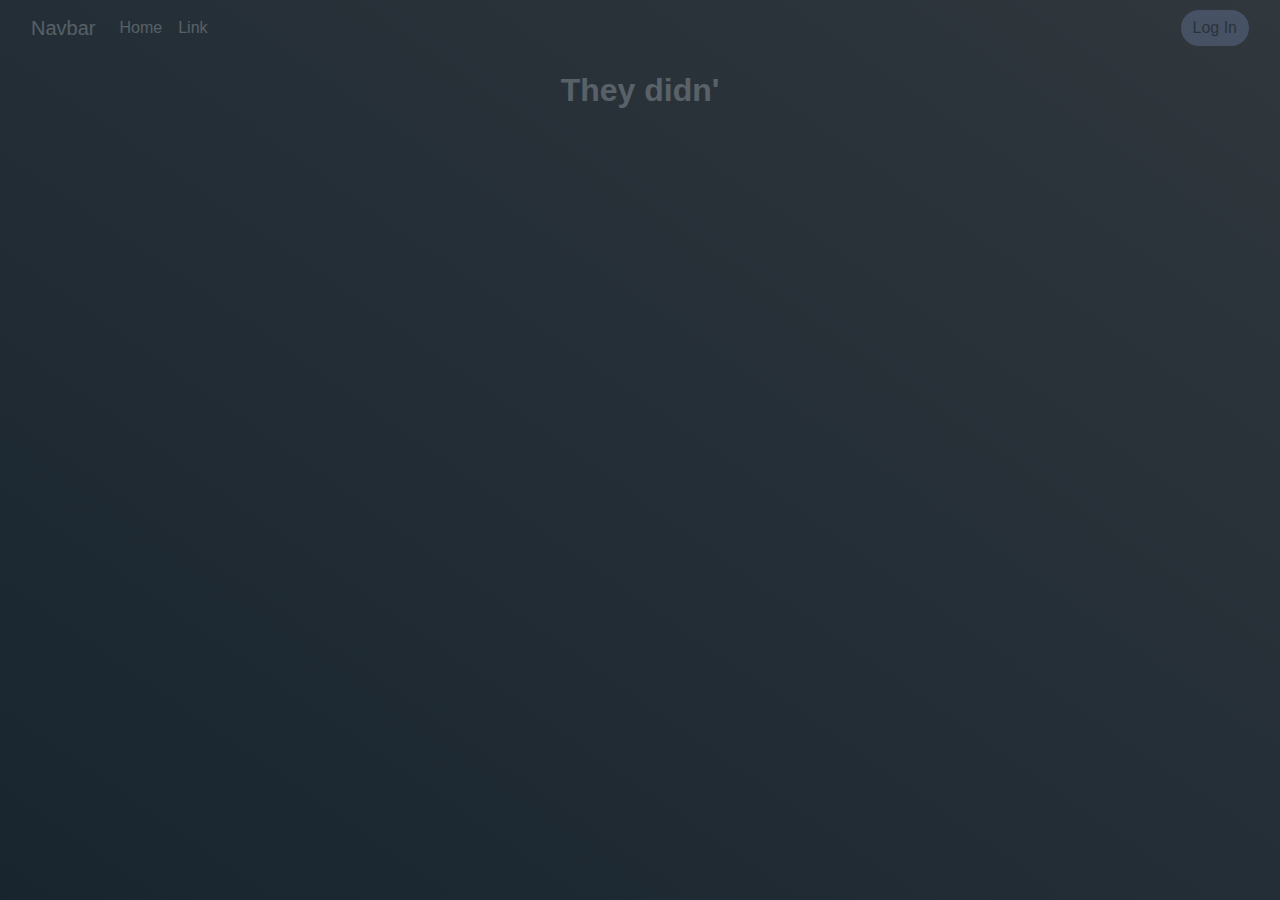
<file: index.html>
<!DOCTYPE html>
<html lang="en">

<head>
    <meta charset="UTF-8">
    <meta name="viewport" content="width=device-width, initial-scale=1" />
    <title>Home</title>
    <link rel="stylesheet" href="styles.css">
    <link rel="stylesheet" href="https://stackpath.bootstrapcdn.com/bootstrap/4.3.1/css/bootstrap.min.css"
        integrity="sha384-ggOyR0iXCbMQv3Xipma34MD+dH/1fQ784/j6cY/iJTQUOhcWr7x9JvoRxT2MZw1T" crossorigin="anonymous">
    <link rel="preconnect" href="https://fonts.googleapis.com">
    <link rel="preconnect" href="https://fonts.gstatic.com" crossorigin>
    <script src="https://ajax.googleapis.com/ajax/libs/jquery/3.5.1/jquery.min.js"></script>
    <link
        href="https://fonts.googleapis.com/css2?family=Roboto+Condensed:ital,wght@0,300;0,400;0,700;1,300;1,400;1,700&display=swap"
        rel="stylesheet">
    <script src="https://code.jquery.com/jquery-3.3.1.slim.min.js"
        integrity="sha384-q8i/X+965DzO0rT7abK41JStQIAqVgRVzpbzo5smXKp4YfRvH+8abtTE1Pi6jizo"
        crossorigin="anonymous"></script>
    <script src="https://cdn.jsdelivr.net/npm/popper.js@1.14.7/dist/umd/popper.min.js"
        integrity="sha384-UO2eT0CpHqdSJQ6hJty5KVphtPhzWj9WO1clHTMGa3JDZwrnQq4sF86dIHNDz0W1"
        crossorigin="anonymous"></script>
    <script src="https://cdn.jsdelivr.net/npm/bootstrap@4.3.1/dist/js/bootstrap.min.js"
        integrity="sha384-JjSmVgyd0p3pXB1rRibZUAYoIIy6OrQ6VrjIEaFf/nJGzIxFDsf4x0xIM+B07jRM"
        crossorigin="anonymous"></script>
</head>

<body onload="typedEffect()" class="container-fluid">
    <section id="page">
        <nav id="nav" class="navbar navbar-expand-lg navbar-dark">
            <a class="navbar-brand" href="#">Navbar</a>
            <button class="navbar-toggler" type="button" data-toggle="collapse" data-target="#navbarSupportedContent"
                aria-controls="navbarSupportedContent" aria-expanded="false" aria-label="Toggle navigation">
                <span class="navbar-toggler-icon">
                </span>
            </button>

            <div class="collapse navbar-collapse" id="navbarSupportedContent">
                <ul class="navbar-nav mr-auto">
                    <li class="nav-item active">
                        <a class="nav-link" href="index.html">Home<span class="sr-only">(current)</span></a>
                    </li>
                    <li class="nav-item">
                        <a class="nav-link" href="#">Link</a>
                    </li>
                </ul>
                <div id="login-navbar">
                    <a id="login-link" href="login.html" class="btn btn-primary" role="button" aria-pressed="true">Log
                        In</a>
                </div>
            </div>
        </nav>
        <section id="content">
            <h1 id="typed" class="text1"></h1>
        </section>
    </section>
</body>

</html>

<script src="app.js"></script>
<script src="https://code.jquery.com/jquery-3.6.0.js"></script>
<script>
    $(window).ready(function () {
        $('#page').css('display', 'none');
        $('#page').fadeIn(2000);
    });
</script>
</file>
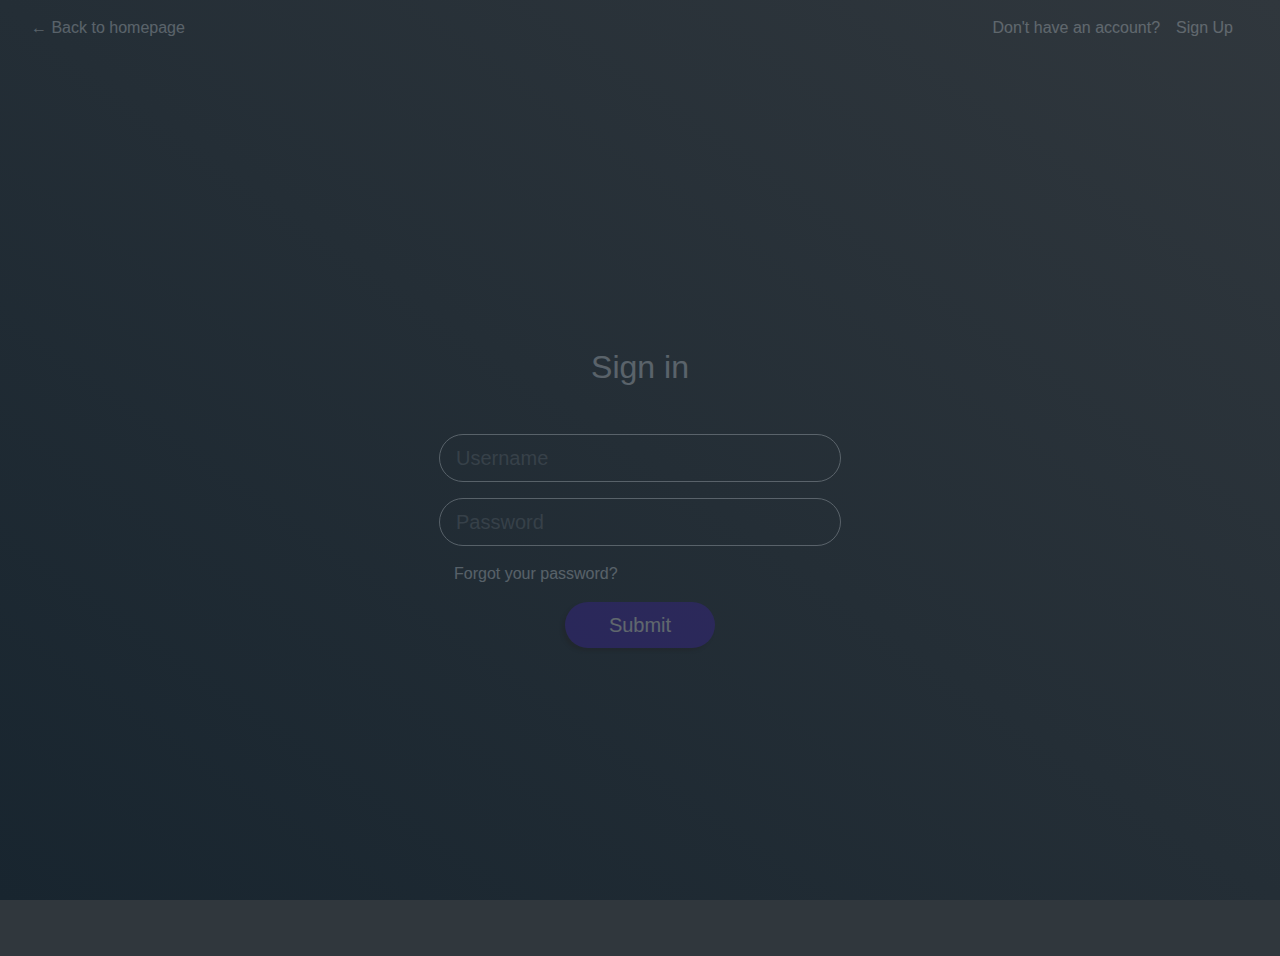
<file: login.html>
<!DOCTYPE html>
<html lang="en">

<head>
    <meta charset="UTF-8">
    <meta name="viewport" content="width=device-width, initial-scale=1" />
    <title>Sign in</title>
    <link rel="stylesheet" href="styles.css">
    <link rel="stylesheet" href="https://stackpath.bootstrapcdn.com/bootstrap/4.3.1/css/bootstrap.min.css"
        integrity="sha384-ggOyR0iXCbMQv3Xipma34MD+dH/1fQ784/j6cY/iJTQUOhcWr7x9JvoRxT2MZw1T" crossorigin="anonymous">
    <link rel="preconnect" href="https://fonts.googleapis.com">
    <link rel="preconnect" href="https://fonts.gstatic.com" crossorigin>
    <script src="https://ajax.googleapis.com/ajax/libs/jquery/3.5.1/jquery.min.js"></script>
    <link
        href="https://fonts.googleapis.com/css2?family=Roboto+Condensed:ital,wght@0,300;0,400;0,700;1,300;1,400;1,700&display=swap"
        rel="stylesheet">
    <script src="https://code.jquery.com/jquery-3.3.1.slim.min.js"
        integrity="sha384-q8i/X+965DzO0rT7abK41JStQIAqVgRVzpbzo5smXKp4YfRvH+8abtTE1Pi6jizo"
        crossorigin="anonymous"></script>
    <script src="https://cdn.jsdelivr.net/npm/popper.js@1.14.7/dist/umd/popper.min.js"
        integrity="sha384-UO2eT0CpHqdSJQ6hJty5KVphtPhzWj9WO1clHTMGa3JDZwrnQq4sF86dIHNDz0W1"
        crossorigin="anonymous"></script>
    <script src="https://cdn.jsdelivr.net/npm/bootstrap@4.3.1/dist/js/bootstrap.min.js"
        integrity="sha384-JjSmVgyd0p3pXB1rRibZUAYoIIy6OrQ6VrjIEaFf/nJGzIxFDsf4x0xIM+B07jRM"
        crossorigin="anonymous"></script>
</head>

<body class="container-fluid">
    <section id="page">
        <nav id="nav" class="navbar navbar-expand-lg navbar-dark">
            <a id="link" class="navbar-link" href="index.html">&larr; Back to homepage</a>
            <button class="navbar-toggler" type="button" data-toggle="collapse" data-target="#navbarSupportedContent"
                aria-controls="navbarSupportedContent" aria-expanded="false" aria-label="Toggle navigation">
                <span class="navbar-toggler-icon"></span>
            </button>

            <div class="collapse navbar-collapse" id="navbarSupportedContent">
                <ul class="navbar-nav mr-auto">
                </ul>
                <form class="form-inline">
                    <span>Don't have an account?</span>
                    <a id="link" class="nav-link" href="#">Sign Up</a>
                    </ul>
                </form>
            </div>
        </nav>
        <section class="vh-100" id="login">
            <div class="container h-100">
                <div class="row justify-content-center align-items-center h-100">
                    <div class="card" style="border-radius: 1.5rem;">
                        <div class="card-body p-4">
                            <h2 class="text-center mb-5">Sign in</h2>
                            <form id="login_form" method=post>
                                <input type="text" class="form-control form-control-lg mb-3" placeholder="Username"
                                    name="user" id='user'>
                                <input type="password" class="form-control form-control-lg mb-3" placeholder="Password"
                                    name="pass" id='pass'>
                                <div class="form-group">
                                    <div class="col-sm-offset-2 col-sm-10">
                                        <a id="link" href="#">Forgot your password?</a>
                                    </div>
                                </div>
                                <input type="submit" id="btn-login" class="btn btn-primary btn-block btn-lg"
                                    value='Submit'>
                            </form>
                            <p id="send"></p>
                        </div>
                    </div>
                </div>
            </div>
        </section>
    </section>
</body>

</html>
<script src="app.js"></script>
<script src="https://code.jquery.com/jquery-3.6.0.js"></script>
<script>
    $(window).ready(function () {
        $('#page').css('display', 'none');
        $('#page').fadeIn(2000);
    });
</script>
</file>
<file: styles.css>
html, body{
	height: 100%;
	font-family: 'Roboto Condensed', sans-serif;
	background-color: rgb(48, 55, 61);
	background-image: linear-gradient(to bottom left, rgb(48, 55, 61), #18252f);
	background-image: -webkit-linear-gradient(to bottom left, rgb(48, 55, 61), #18252f);
	background-image: -moz-linear-gradient(to bottom left, rgb(48, 55, 61), #18252f);
	background-image: -o-linear-gradient(to bottom left, rgb(48, 55, 61), #18252f);
	background-repeat: no-repeat;
	background-attachment: fixed;
	background-position: center;
	-webkit-background-size: cover;
	-moz-background-size: cover;
	-o-background-size: cover;
	background-size: cover;
	color: #e2eaf0 !important;
}

#nav {
	margin-left: auto;
	margin-right: auto;
	/* background-color: #4c58d6 !important; */
	background-color: transparent !important;
	border-bottom: transparent !important;
	/* width: 100%; */
	/* height: 7%; */
}

.navbar-brand {
	color: #e2eaf0 !important;
}

.nav-item .nav-link {
	transition: 0.5s;
	color: #e2eaf0 !important;
}

.nav-item:hover .nav-link:hover {
	/* background-color: #3d41749c; */
	/* color: #a7b4df; */
	color: rgb(144, 140, 222) !important; 
}

#login-link {
	background-color: rgb(140, 159, 216); /* rgb(84, 202, 84) */
	border: none;
	transition: 0.5s;
	/* box-shadow: -3px 3px 3px 0px #202020 !important; */
	border-radius: 30px;
	color: #1b2934;
}

#login-link:hover {
	background-color: rgb(81, 78, 145); /* rgb(111, 213, 111) */
	color: #e2eaf0;	
}

.card {
	width: 450px;
	/* background-color: rgb(121, 126, 133) !important; */
	/* border-color: rgb(84, 84, 84) !important; */
	/* border-radius: 10px !important; */
	/* box-shadow: -4px 4px 4px 0px #202020 !important; */
	border: none !important;
	background-color: transparent !important;
	color: #e2eaf0;
}

#btn-login {
	margin-left: auto !important;
	margin-right: auto !important;
	background-color: rgb(68, 31, 188);
	border: none;
	transition: 0.5s;
	box-shadow: -3px 3px 3px 0px #202020 !important;
	border-radius: 30px;
	width: 150px;
}

#btn-login:hover {
	background-color: rgb(127, 123, 194);
	/* background-image: linear-gradient(to bottom left, rgb(192, 201, 210), #8e9fbd);
	background-image: -webkit-linear-gradient(to bottom left, rgb(192, 201, 210), #8e9fbd);
	background-image: -moz-linear-gradient(to bottom left, rgb(192, 201, 210), #8e9fbd);
	background-image: -o-linear-gradient(to bottom left, rgb(192, 201, 210), #8e9fbd); */
	color: #1b2934;
}

#user, #pass {
	background-color: transparent !important;
	/* border: none !important; */
	box-sizing: border-box !important;
	border-radius: 24px;
	border: 1px solid #e2eaf0 !important;
	color: #e2eaf0 !important;
	transition: 0.2s;
	-webkit-transition: 0.2s;
	outline: none;
}

#user:focus, #pass:focus {
	border: 2px #e2eaf0 solid !important;
	outline: none !important;
}

#link {
	color: #e2eaf0;
	transition: 0.4s;
}

#link:hover {
	color: rgb(144, 140, 222) !important; 
	text-decoration: none;
}

#content {
	padding: 15px 0px;
}

.text1 {
	text-align: center;
	font-size: 2rem;
	font-family: "Oswald", sans-serif;
	font-weight: 600;
}

@media (max-width: navbar-collapses) {
    #login-link {
		text-align: center !important;
	}
}

.navbar-collapse {
	text-align: center !important;
	align-items: center !important;
}

/* .navbar-toggler {
    border-color: #e2eaf0 !important;
} */
</file>
